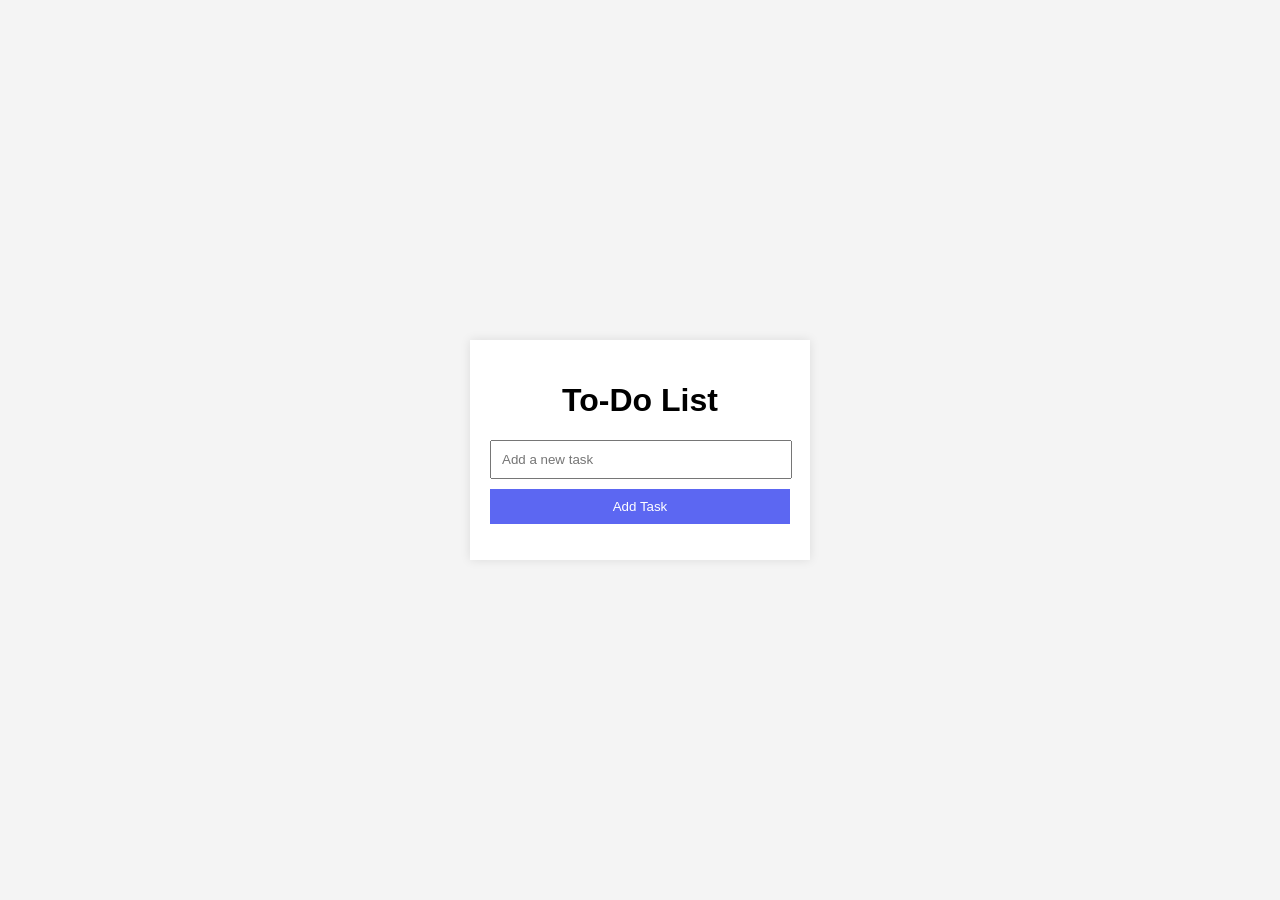
<file: Index.HTML>
<!DOCTYPE html>
<html lang="en">
<head>
    <meta charset="UTF-8">
    <meta name="viewport" content="width=device-width, initial-scale=1.0">
    <title>To-Do List</title>
    <link rel="stylesheet" href="styles.css">
</head>
<body>
    <div class="container">
        <h1>To-Do List</h1>
        <input type="text" id="new-task" placeholder="Add a new task">
        <button onclick="addTask()">Add Task</button>
        <ul id="task-list">
        </ul>
    </div>
    <script src="script.js"></script>
</body>
</html>
</file>
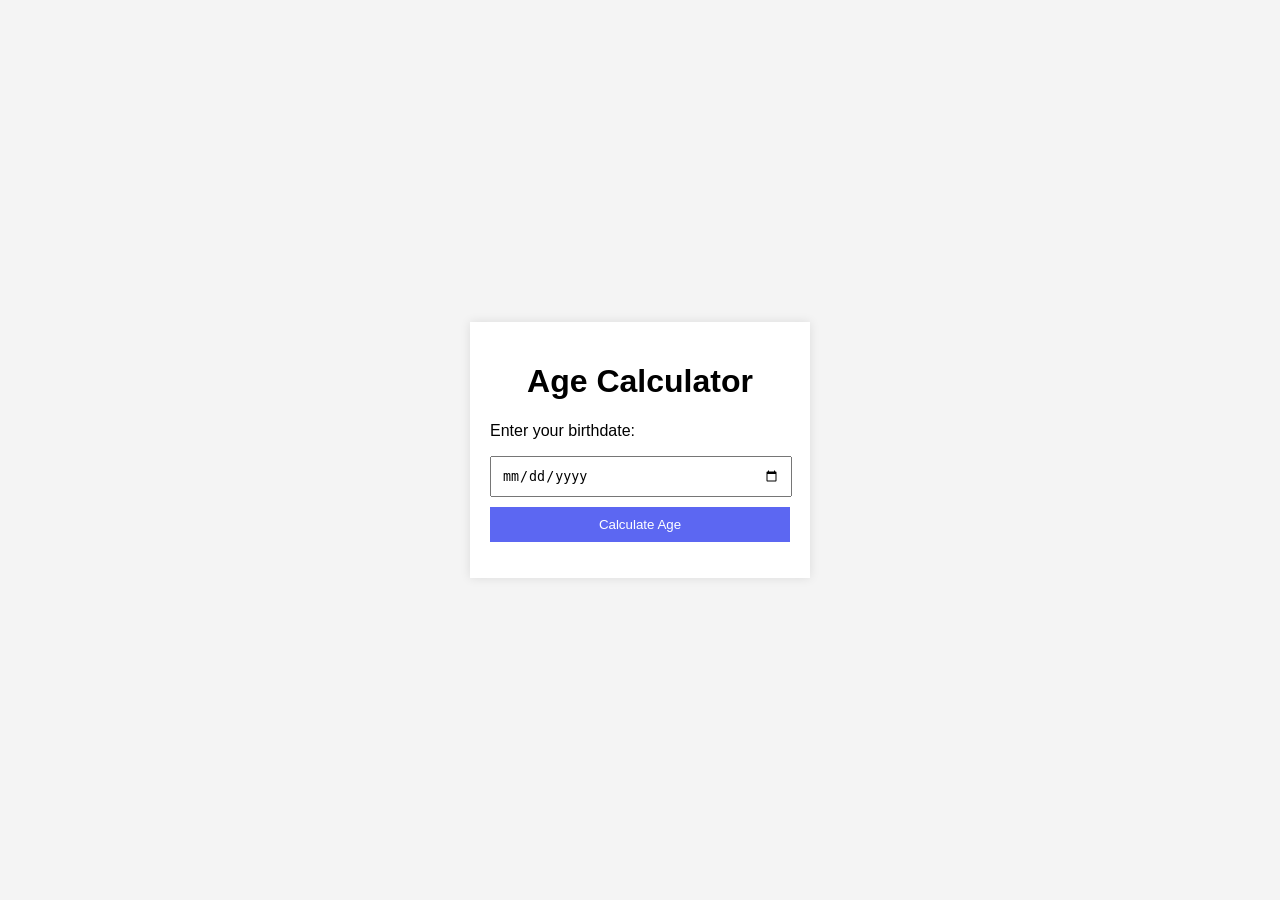
<file: Index.html>
<!DOCTYPE html>
<html lang="en">
<head>
    <meta charset="UTF-8">
    <meta name="viewport" content="width=device-width, initial-scale=1.0">
    <title>Age Calculator</title>
    <link rel="stylesheet" href="styles.css">
</head>
<body>
    <div class="container">
        <h1>Age Calculator</h1>
        <p>Enter your birthdate:</p>
        <input type="date" id="birthdate">
        <button onclick="calculateAge()">Calculate Age</button>
        <p id="result"></p>
    </div>
    <script src="script.js"></script>
</body>
</html>
</file>
<file: styles.css>
/* styles.css */
body {
    font-family: Arial, sans-serif;
    display: flex;
    justify-content: center;
    align-items: center;
    height: 100vh;
    margin: 0;
    background-color: #f4f4f4;
}

.container {
    width: 300px;
    background: white;
    padding: 20px;
    box-shadow: 0 0 10px rgba(0,0,0,0.1);
}

h1 {
    text-align: center;
}

input {
    width: calc(100% - 22px);
    padding: 10px;
    margin-bottom: 10px;
}

button {
    width: 100%;
    padding: 10px;
    background-color: #5C67F2;
    color: white;
    border: none;
    cursor: pointer;
}

button:hover {
    background-color: #4a54e1;
}

ul {
    list-style: none;
    padding: 0;
}

li {
    padding: 10px;
    border-top: 1px solid #eee;
    cursor: pointer;
}

li:hover {
    background-color: #eee;
}
</file>
